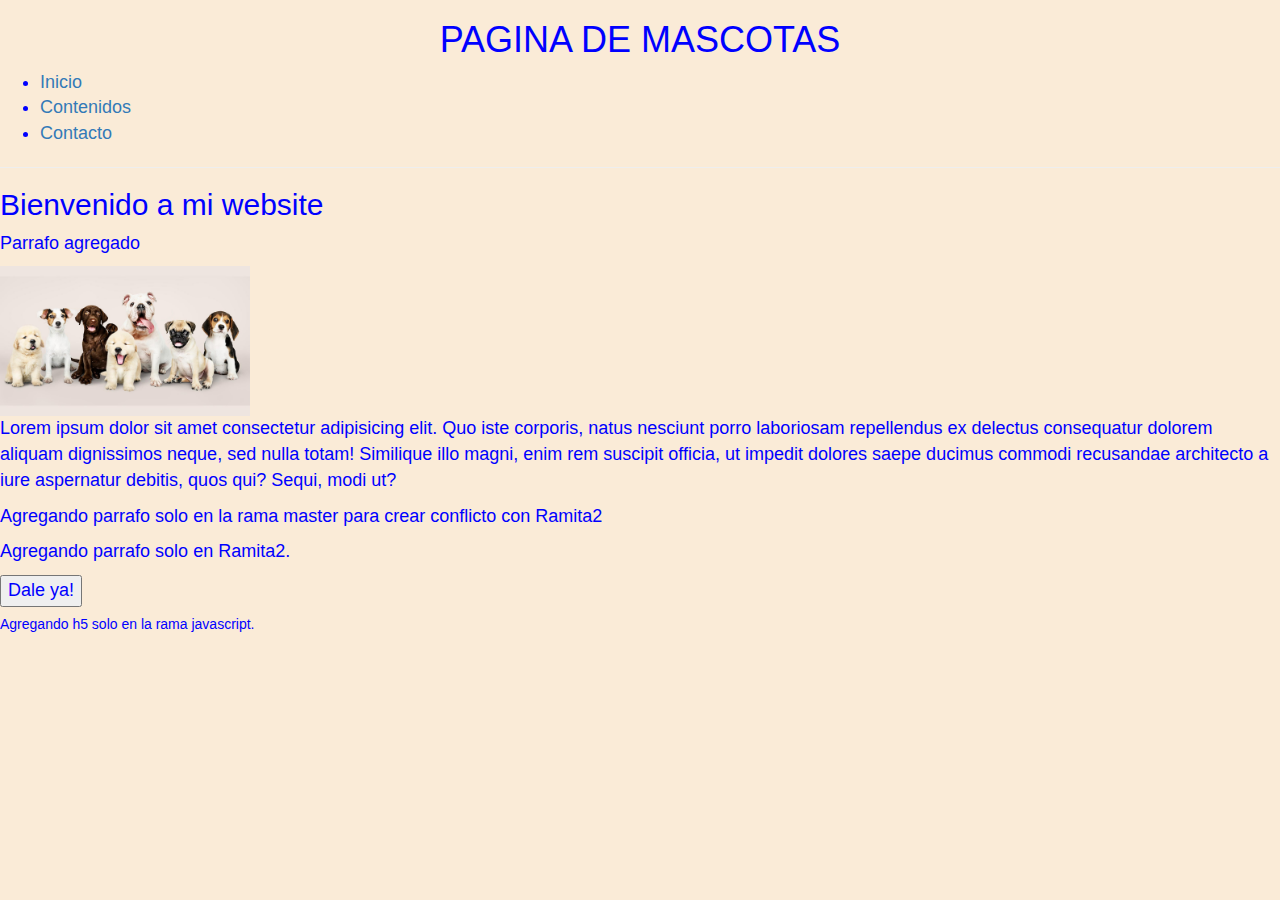
<file: index.html>
<!DOCTYPE html>
<html lang="">

<head>
    <meta charset="utf-8">
    <meta http-equiv="X-UA-Compatible" content="IE=edge">
    <meta name="viewport" content="width=device-width, initial-scale=1">
    <title>Ejercicio Full</title>

    <!-- Bootstrap CSS -->
    <link href="https://maxcdn.bootstrapcdn.com/bootstrap/3.3.7/css/bootstrap.min.css" rel="stylesheet">
    <link rel="stylesheet" href="style.css">
    <link rel="icon" type="image/x-icon" href="/images/favicon2.ico">
    <script src="js/javascript.js"></script>
    <!-- HTML5 Shim and Respond.js IE8 support of HTML5 elements and media queries -->
    <!-- WARNING: Respond.js doesn't work if you view the page via file:// -->
    <!--[if lt IE 9]>
            <script src="https://oss.maxcdn.com/libs/html5shiv/3.7.3/html5shiv.js"></script>
            <script src="https://oss.maxcdn.com/libs/respond.js/1.4.2/respond.min.js"></script>
        <![endif]-->
</head>

<body>
    <!--ENCABEZADO-->
    <h1 class="text-center">PAGINA DE MASCOTAS</h1>
    <!--MENU-->
    <ul>
        <li><a href="index.html" title="Inicio">Inicio</a></li>
        <li><a href="contenidos.html" title="Contenidos">Contenidos</a></li>
        <li><a href="contacto.html" title="Contacto">Contacto</a></li>
    </ul>
    <hr>
    <!--CONTENIDO-->
    <h2>Bienvenido a mi website</h2>
    <p>Parrafo agregado</p>
    <img src="./images/perritos.jpg" alt="perritos" title="Razas de perros" height="200px">
    <p>Lorem ipsum dolor sit amet consectetur adipisicing elit. Quo iste corporis, natus nesciunt porro laboriosam repellendus ex delectus consequatur dolorem aliquam dignissimos neque, sed nulla totam! Similique illo magni, enim rem suscipit officia, ut
        impedit dolores saepe ducimus commodi recusandae architecto a iure aspernatur debitis, quos qui? Sequi, modi ut?</p>
    <p>Agregando parrafo solo en la rama master para crear conflicto con Ramita2</p>
    <p>Agregando parrafo solo en Ramita2.</p>


    <input type="button" onclick="saludo()" value="Dale ya!">
    <h5>Agregando h5 solo en la rama javascript.</h5>
    <!-- jQuery -->
    <script src="https://ajax.googleapis.com/ajax/libs/jquery/1.12.4/jquery.min.js"></script>
    <!-- Bootstrap JavaScript -->
    <script src="https://maxcdn.bootstrapcdn.com/bootstrap/3.3.7/js/bootstrap.min.js"></script>
</body>

</html>
</file>
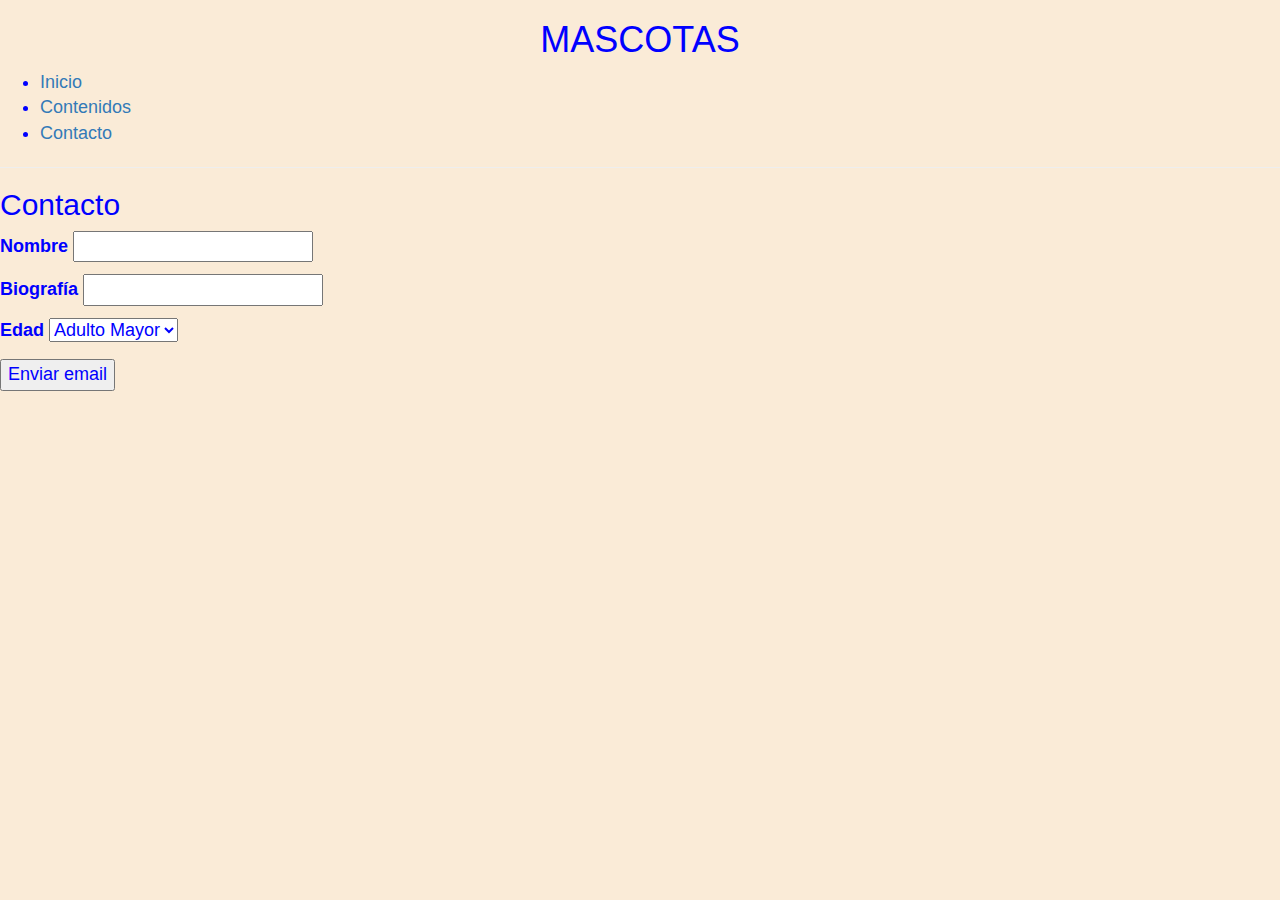
<file: contacto.html>
<!DOCTYPE html>
<html lang="">

<head>
    <meta charset="utf-8">
    <meta http-equiv="X-UA-Compatible" content="IE=edge">
    <meta name="viewport" content="width=device-width, initial-scale=1">
    <title>Contacto</title>
    <link href="https://maxcdn.bootstrapcdn.com/bootstrap/3.3.7/css/bootstrap.min.css" rel="stylesheet">
    <link rel="stylesheet" href="style.css">

</head>

<body>
    <!--ENCABEZADO-->
    <h1 class="text-center">MASCOTAS</h1>
    <!--MENU-->
    <ul>
        <li><a href="index.html" title="Inicio">Inicio</a></li>
        <li><a href="contenidos.html" title="Contenidos">Contenidos</a></li>
        <li><a href="contacto.html" title="Contacto">Contacto</a></li>
    </ul>
    <hr>
    <!--CONTENIDO-->
    <h2>Contacto</h2>
    <form action="">
        <p>
            <label for="nombre">Nombre</label>
            <input type="text" name="nombre">
        </p>
        <p>
            <label for="biografia">Biografía</label>
            <input type="text" name="nombre">
        </p>
        <p>
            <label for="edad">Edad</label>
            <select name="edad" id="">
                <option value="mayor">Adulto Mayor</option>
                <option value="adulto">Adulto</option>
                <option value="menor">Menor</option>
            </select>
        </p>
        <input type="submit" value="Enviar email">
    </form>
</body>
</file>
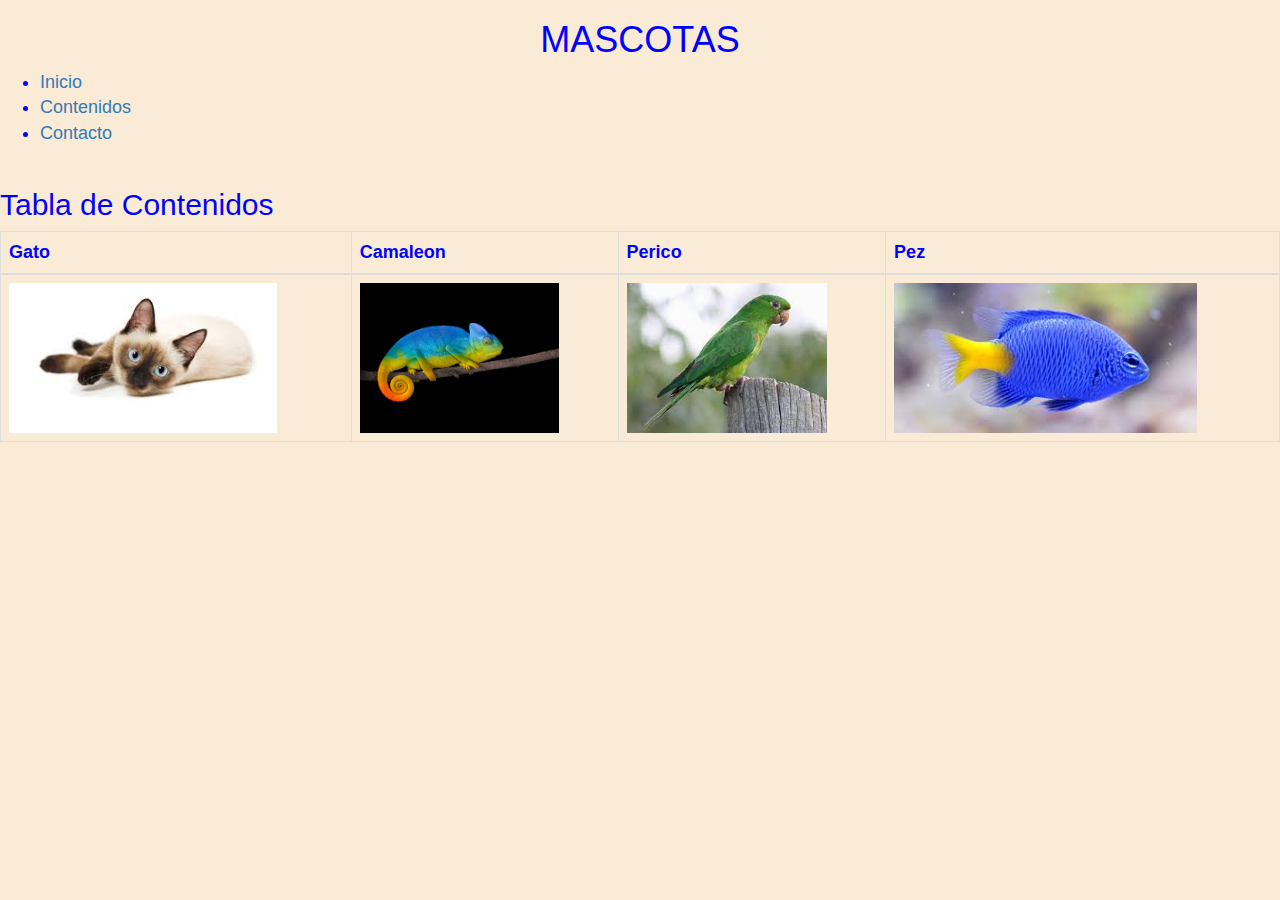
<file: contenidos.html>
<!DOCTYPE html>
<html lang="">

<head>
    <meta charset="utf-8">
    <meta http-equiv="X-UA-Compatible" content="IE=edge">
    <meta name="viewport" content="width=device-width, initial-scale=1">
    <title>Contenidos</title>
    <link href="https://maxcdn.bootstrapcdn.com/bootstrap/3.3.7/css/bootstrap.min.css" rel="stylesheet">
    <link rel="stylesheet" href="style.css">

</head>

<body>
    <!--ENCABEZADO-->
    <h1 class="text-center">MASCOTAS</h1>
    <!--MENU-->
    <ul>
        <li><a href="index.html" title="Inicio">Inicio</a></li>
        <li><a href="contenidos.html" title="Contenidos">Contenidos</a></li>
        <li><a href="contacto.html" title="Contacto">Contacto</a></li>
    </ul>
    <hr>
    <!--CONTENIDO-->
    <h2>Tabla de Contenidos</h2>

    <table class="table table-bordered">
        <thead>
            <tr>
                <th>Gato</th>
                <th>Camaleon</th>
                <th>Perico</th>
                <th>Pez</th>
            </tr>
        </thead>
        <tbody>
            <tr>
                <td>
                    <img src="./images/gato.jfif" alt="gato">
                </td>
                <td>
                    <img src="./images/camaleon.jpg" alt="camaleon">
                </td>
                <td>
                    <img src="./images/perico.jfif" alt="perico">
                </td>
                <td>
                    <img src="./images/pez.jfif" alt="pez">
                </td>
            </tr>
        </tbody>
    </table>

</body>

</html>
</file>
<file: style.css>
body{
    background-color: antiquewhite;
    font-size:18px;
    padding: 50p;
    color: blue;
}
img {
    height: 150px;
}
</file>
